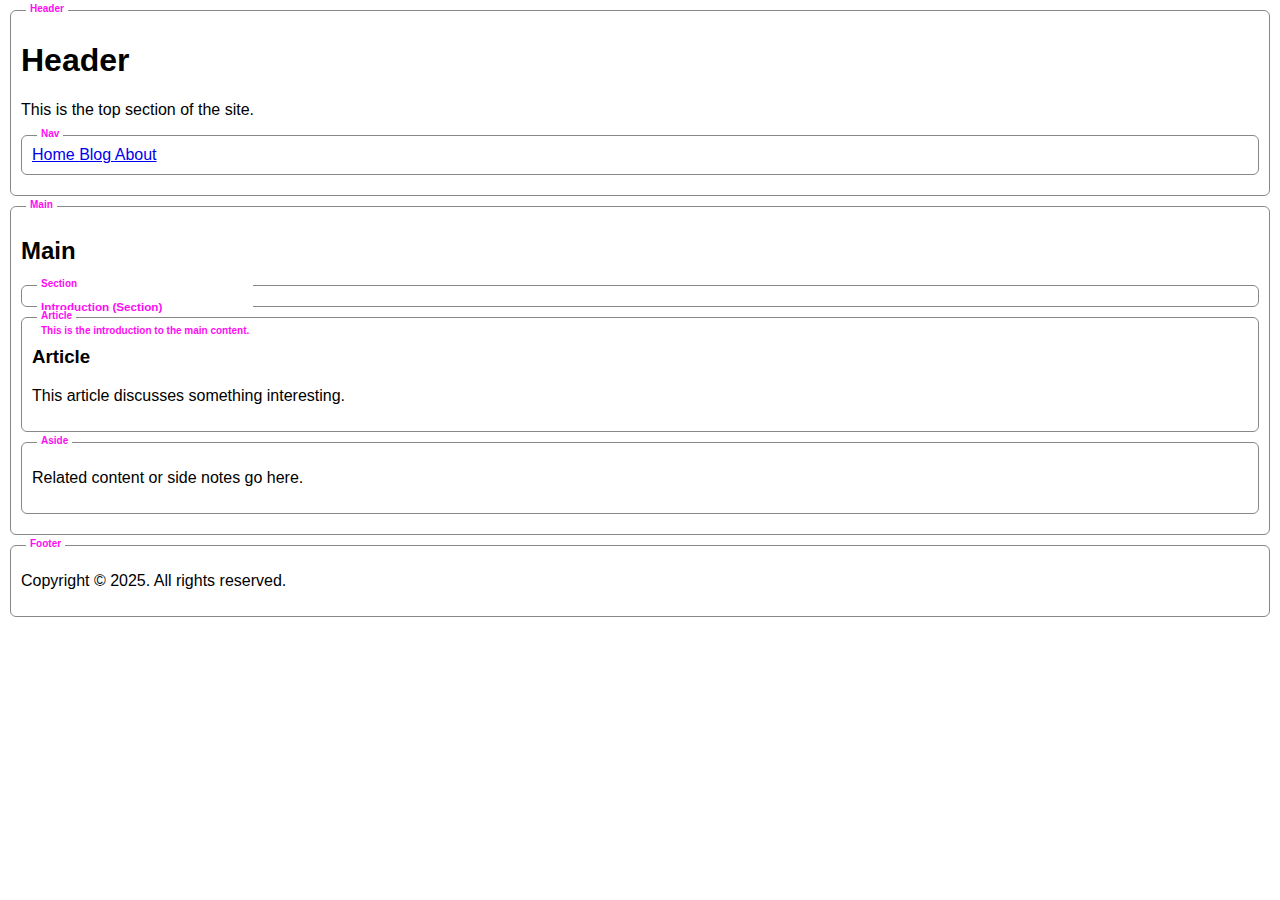
<file: DivSpanEtc.html>
<!DOCTYPE html>
<html lang = "en">
<head>
  <meta charset = "UTF-8">
  <title> DivSpanEtc </title>
  <style>
    body { font-family: Arial, sans-serif; margin: 10px; }

    .boxed { border: 1px solid #888; position: relative; margin-bottom: 10px; border-radius: 6px; padding: 10px}

    .label { position: absolute; top: -8px; left: 15px; background: white; padding: 0 4px; font-weight: bold; color: #ff0cf3; font-size: 10px; }
  </style>
</head>
<body>

  <header class = "boxed">
    <div class = "label"> Header </div>
    <h1> Header </h1>
    <p> This is the top section of the site. </p>

    <nav class = "boxed">
      <div class = "label"> Nav </div>
      <a href = "#"> Home </a>
      <a href = "#"> Blog </a>
      <a href = "#"> About </a>
    </nav>
  </header>

  <main class = "boxed">
    <div class = "label"> Main </div>
    <h2> Main </h2>
    
    <section class = "boxed">
      <di class = "label"> Section </div>
        <h3> Introduction (Section) </h3>
        <p> This is the introduction to the main content. </p>
    </section>

    <article class = "boxed">
      <div class = "label"> Article </div>
        <h3> Article </h3>
        <p> This article discusses something interesting. </p>
    </article>

    <aside class = "boxed">
      <div class = "label"> Aside </div>
      <p> Related content or side notes go here. </p>
    </aside>
  </main>

  <footer class = "boxed">
    <div class = "label"> Footer </div>
    <p> Copyright © 2025. All rights reserved.</p>
  </footer>

</body>
</html>
</file>
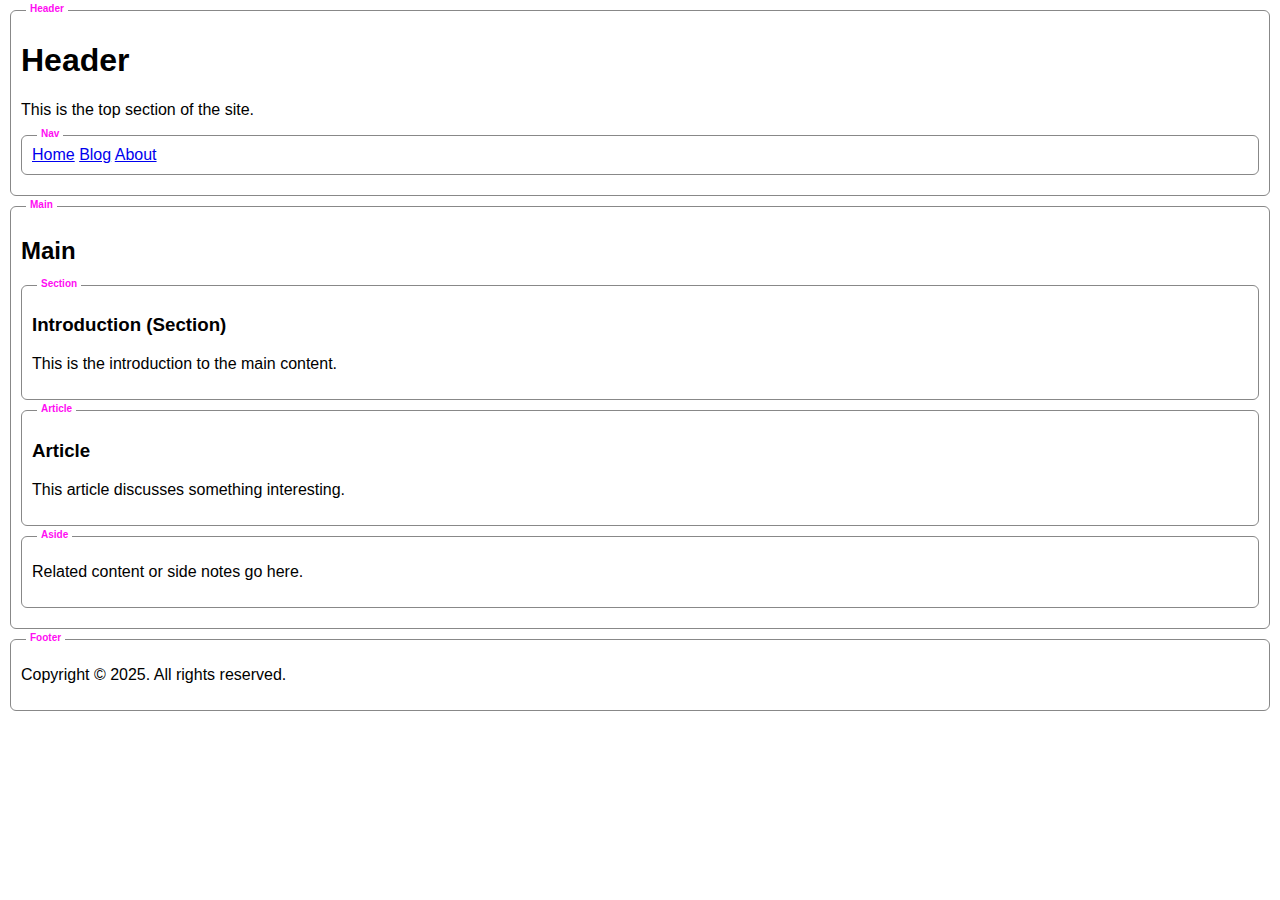
<file: Rohans/index2.html>
<!DOCTYPE html>
<html lang="en">
<head>
  <meta charset="UTF-8">
  <title>Title</title>
  <style>
    body { font-family: Arial, sans-serif; margin: 10px; }

    .boxed { border: 1px solid #888; position: relative; margin-bottom: 10px; border-radius: 6px; padding: 10px}

    .label { position: absolute; top: -8px; left: 15px; background: white; padding: 0 4px; font-weight: bold; color: #ff0cf3; font-size: 10px; }
  </style>
</head>
<body>

  <header class="boxed">
    <div class="label">Header</div>
    <h1>Header</h1>
    <p>This is the top section of the site.</p>

    <nav class="boxed">
      <div class="label">Nav</div>
      <a href="#">Home</a>
      <a href="#">Blog</a>
      <a href="#">About</a>
    </nav>
  </header>

  <main class="boxed">
    <div class="label">Main</div>
    <h2>Main</h2>
    
    <section class="boxed">
      <div class="label">Section</div>
        <h3>Introduction (Section)</h3>
        <p>This is the introduction to the main content.</p>
    </section>

    <article class = "boxed">
      <div class = "label">Article</div>
        <h3>Article</h3>
        <p>This article discusses something interesting.</p>
    </article>

    <aside class="boxed">
      <div class="label">Aside</div>
      <p>Related content or side notes go here.</p>
    </aside>
  </main>

  <footer class="boxed">
    <div class="label">Footer</div>
    <p>Copyright © 2025. All rights reserved.</p>
  </footer>

</body>
</html>
</file>
